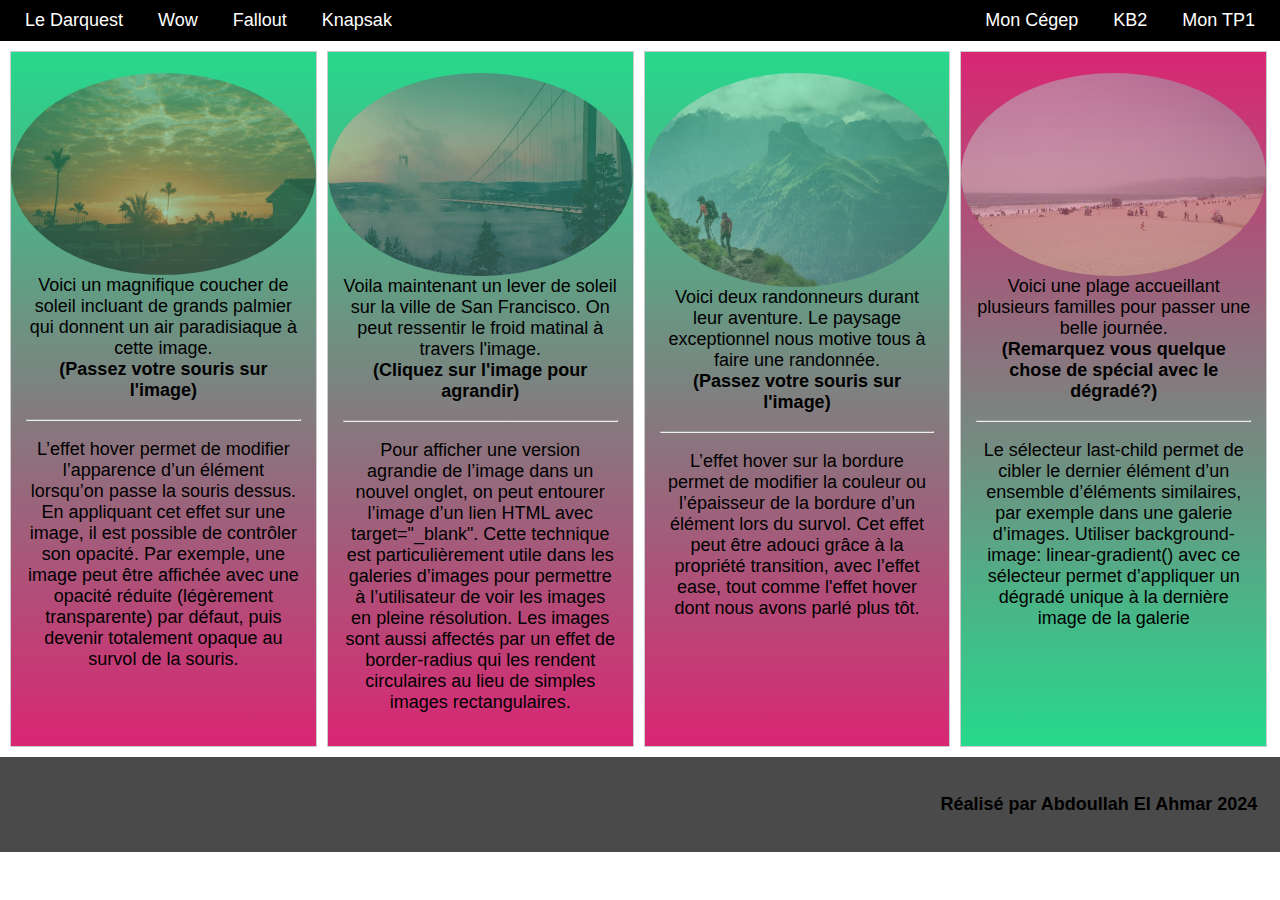
<file: index.html>
<!DOCTYPE html>
<html lang="fr">

<head>
    <meta charset="UTF-8">
    <meta name="viewport" content="width=device-width, initial-scale=1.0">
    <title>kb2</title>
    <link rel="stylesheet" href="css/stylekb2.css">
</head>

<body>
    <div id="conteneur">
        <header id="header">
            <nav id="nav">
                <div class="liensGauche">
                    <a href="http://167.114.152.54/~darquest1/prod/" target="_blank">Le Darquest</a>
                    <a href="wow.html" target="_blank">Wow</a>
                    <a href="fallout.html" target="_blank">Fallout</a>
                    <a href="http://167.114.152.54/~knapsak3/" target="_blank">Knapsak</a>
                </div>
                <div class="liensDroite">
                    <a href="https://clg.qc.ca/" target="_blank">Mon Cégep</a>
                    <a href="kb2.html" target="_blank">KB2</a>
                    <a href="https://abdoullah0055.github.io/TP1/index.html" target="_blank">Mon TP1</a>
                </div>
            </nav>
        </header>
        <main id="main">
            <div class="gallery">
                <a target="_blank" href="images/couchersoleil.jpg">
                    <img src="images/couchersoleil.jpg" alt="Coucher de soleil">
                </a>
                <div class="desc">
                    <p>Voici un magnifique coucher de soleil incluant de grands palmier qui donnent un air
                        paradisiaque à cette image.
                        <br>
                        <b>(Passez votre souris sur l'image)</b>
                    </p>
                    <hr>
                    <p>
                        L’effet hover permet de modifier l’apparence d’un élément lorsqu’on passe la souris dessus. En
                        appliquant cet effet sur une image, il est possible de contrôler son opacité. Par exemple, une
                        image peut être affichée avec une opacité réduite (légèrement transparente) par défaut, puis
                        devenir totalement opaque au survol de la souris.
                    </p>
                </div>
            </div>

            <div class="gallery">
                <a target="_blank" href="images/leverdesoleilsurlaville.jpg">
                    <img src="images/leverdesoleilsurlaville.jpg" alt="Lever de soleil">
                </a>
                <div class="desc">
                    <p> Voila maintenant un lever de soleil sur la ville de San Francisco. On peut ressentir
                        le froid matinal à travers l'image.
                        <br>
                        <b>(Cliquez sur l'image pour agrandir)</b>
                    </p>
                    <hr>
                    <p>
                        Pour afficher une version agrandie de l’image dans un nouvel onglet, on peut entourer l’image
                        d’un lien HTML avec target="_blank". Cette technique est particulièrement utile dans les
                        galeries d’images pour permettre à l’utilisateur de voir les images en pleine résolution. Les
                        images sont aussi affectés par un effet de border-radius qui les rendent circulaires au lieu de
                        simples images rectangulaires.
                    </p>
                </div>
            </div>

            <div class="gallery">
                <a target="_blank" href="images/randonneradeux.jpg">
                    <img src="images/randonneradeux.jpg" alt="Image de randonneur" class="image">
                </a>
                <div class="desc">
                    <p>Voici deux randonneurs durant leur aventure. Le paysage exceptionnel nous
                        motive tous à faire une randonnée.
                        <br>
                        <b>(Passez votre souris sur l'image)</b>
                    </p>
                    <hr>
                    <p>
                        L’effet hover sur la bordure permet de modifier la couleur ou l’épaisseur de la bordure d’un
                        élément
                        lors du survol. Cet effet peut être adouci grâce à la propriété transition, avec l’effet ease,
                        tout comme l'effet hover dont nous avons parlé plus tôt.
                    </p>
                </div>
            </div>

            <div class="gallery">
                <a target="_blank" href="images/plage.jpg">
                    <img src="images/plage.jpg" alt="Plage">
                </a>
                <div class="desc">
                    <p> Voici une plage accueillant plusieurs familles pour passer une belle journée.
                        <br>
                        <b>(Remarquez vous quelque chose de spécial avec le dégradé?)</b>
                    </p>
                    <hr>
                    <p>
                        Le sélecteur last-child permet de cibler le dernier élément d’un ensemble d’éléments similaires,
                        par exemple dans une galerie d’images. Utiliser background-image: linear-gradient() avec ce
                        sélecteur permet d’appliquer un dégradé unique à la dernière image de la galerie
                    </p>
                </div>
            </div>
        </main>
    </div>
    <footer id="footer">
        <h4>Réalisé par Abdoullah El Ahmar 2024</h4>
    </footer>
</body>

</html>
</file>
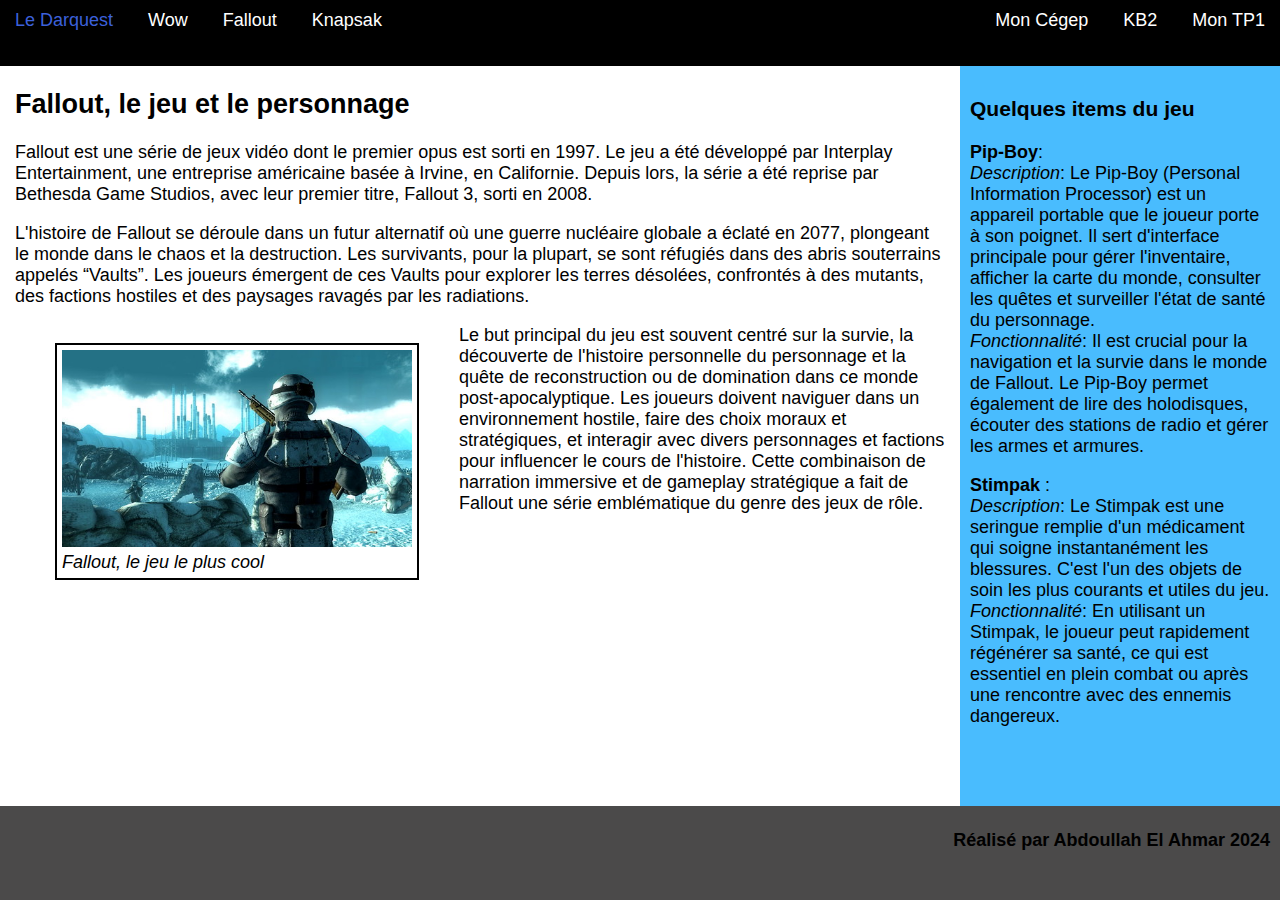
<file: fallout.html>
<!DOCTYPE html>
<html lang="fr">

<head>
    <meta charset="UTF-8">
    <meta name="viewport" content="width=device-width, initial-scale=1.0">
    <title>fallout.html</title>
    <link rel="stylesheet" href="css/styles.css">
</head>

<body>
    <div id="conteneur">
        <header id="header">
            <nav id="nav">
                <div class="liensGauche">
                    <a href="http://167.114.152.54/~darquest1/prod/" target="_blank">Le Darquest</a>
                    <a href="wow.html" target="_blank">Wow</a>
                    <a href="fallout.html" target="_blank">Fallout</a>
                    <a href="http://167.114.152.54/~knapsak3/" target="_blank">Knapsak</a>
                </div>
                <div class="liensDroite">
                    <a href="https://clg.qc.ca/" target="_blank">Mon Cégep</a>
                    <a href="kb2.html" target="_blank">KB2</a>
                    <a href="https://abdoullah0055.github.io/TP1/index.html" target="_blank">Mon TP1</a>
                </div>
            </nav>
        </header>
        <main id="main">
            <article>
                <h2>Fallout, le jeu et le personnage</h2>
                <p>Fallout est une série de jeux vidéo dont le premier opus est sorti en 1997. Le jeu a été développé
                    par Interplay Entertainment, une entreprise américaine basée à Irvine, en Californie. Depuis lors,
                    la série a été reprise par Bethesda Game Studios, avec leur premier titre, Fallout 3, sorti en 2008.
                </p>
                <p>L'histoire de Fallout se déroule dans un futur alternatif où une guerre nucléaire globale a éclaté en
                    2077, plongeant le monde dans le chaos et la destruction. Les survivants, pour la plupart, se sont
                    réfugiés dans des abris souterrains appelés “Vaults”. Les joueurs émergent de ces Vaults pour
                    explorer les terres désolées, confrontés à des mutants, des factions hostiles et des paysages
                    ravagés par les radiations.</p>
                <figure id="article">
                    <img src="images/fallaout.jpg" alt="image du jeu video Fallout">
                    <figcaption>
                        <i> Fallout, le jeu le plus cool</i>
                    </figcaption>
                </figure>
                <p>
                    Le but principal du jeu est souvent centré sur la survie, la découverte de l'histoire personnelle du
                    personnage et la quête de reconstruction ou de domination dans ce monde post-apocalyptique. Les
                    joueurs doivent naviguer dans un environnement hostile, faire des choix moraux et stratégiques, et
                    interagir avec divers personnages et factions pour influencer le cours de l'histoire. Cette
                    combinaison de narration immersive et de gameplay stratégique a fait de Fallout une série
                    emblématique du genre des jeux de rôle.
                </p>
            </article>
        </main>
        <aside id="asideFallout">
            <h3>Quelques items du jeu</h3>
            <p><b>Pip-Boy</b>:
                <br>
                <i>Description</i>: Le Pip-Boy (Personal Information Processor) est un appareil portable que le joueur
                porte à
                son poignet. Il sert d'interface principale pour gérer l'inventaire, afficher la carte du monde,
                consulter les quêtes et surveiller l'état de santé du personnage.
                <br>
                <i>Fonctionnalité</i>: Il est crucial pour la navigation et la survie dans le monde de Fallout. Le
                Pip-Boy
                permet également de lire des holodisques, écouter des stations de radio et gérer les armes et armures.
            </p>
            <p>
                <b>Stimpak</b> :
                <br>
                <i>Description</i>: Le Stimpak est une seringue remplie d'un médicament qui soigne instantanément les
                blessures. C'est l'un des objets de soin les plus courants et utiles du jeu.
                <br>
                <i>Fonctionnalité</i>: En utilisant un Stimpak, le joueur peut rapidement régénérer sa santé, ce qui est
                essentiel en plein combat ou après une rencontre avec des ennemis dangereux.
            </p>
        </aside>
        <footer id="footer">
            <h4>Réalisé par Abdoullah El Ahmar 2024</h4>
        </footer>
    </div>
</body>

</html>
</file>
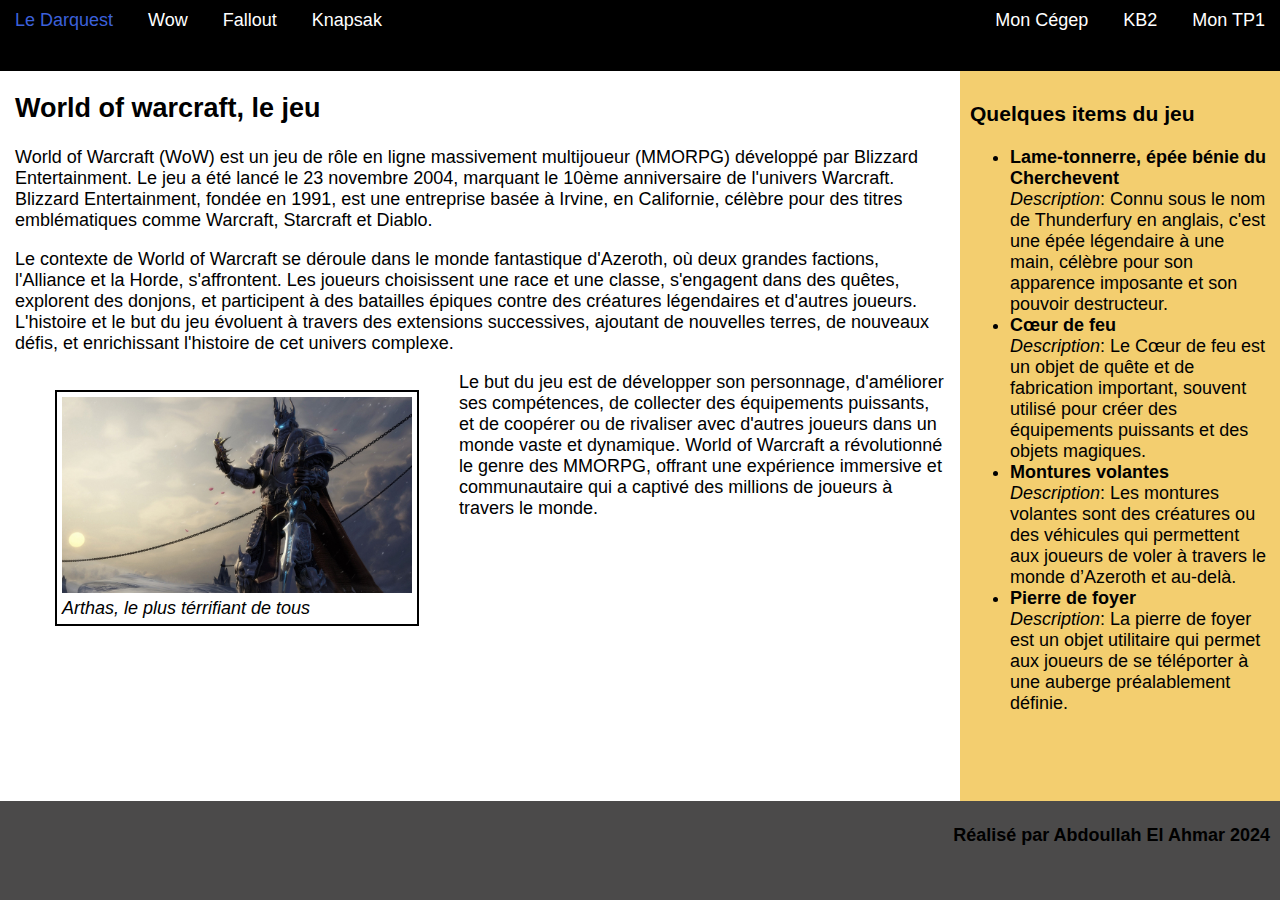
<file: wow.html>
<!DOCTYPE html>
<html lang="fr">

<head>
    <meta charset="UTF-8">
    <meta name="viewport" content="width=device-width, initial-scale=1.0">
    <title>wow.html</title>
    <link rel="stylesheet" href="css/styles.css">
</head>

<body>
    <div id="conteneur">
        <header id="header">
            <nav id="nav">
                <div class="liensGauche">
                    <a href="http://167.114.152.54/~darquest1/prod/" target="_blank">Le Darquest</a>
                    <a href="wow.html" target="_blank">Wow</a>
                    <a href="fallout.html" target="_blank">Fallout</a>
                    <a href="http://167.114.152.54/~knapsak3/" target="_blank">Knapsak</a>
                </div>
                <div class="liensDroite">
                    <a href="https://clg.qc.ca/" target="_blank">Mon Cégep</a>
                    <a href="kb2.html" target="_blank">KB2</a>
                    <a href="https://abdoullah0055.github.io/TP1/index.html" target="_blank">Mon TP1</a>
                </div>

            </nav>
        </header>
        <main id="main">
            <article>
                <h2>World of warcraft, le jeu</h2>
                <p>World of Warcraft (WoW) est un jeu de rôle en ligne massivement multijoueur (MMORPG) développé par
                    Blizzard Entertainment. Le jeu a été lancé le 23 novembre 2004, marquant le 10ème anniversaire de
                    l'univers Warcraft. Blizzard Entertainment, fondée en 1991, est une entreprise basée à Irvine, en
                    Californie, célèbre pour des titres emblématiques comme Warcraft, Starcraft et Diablo.</p>
                <p>Le contexte de World of Warcraft se déroule dans le monde fantastique d'Azeroth, où deux grandes
                    factions, l'Alliance et la Horde, s'affrontent. Les joueurs choisissent une race et une classe,
                    s'engagent dans des quêtes, explorent des donjons, et participent à des batailles épiques contre des
                    créatures légendaires et d'autres joueurs. L'histoire et le but du jeu évoluent à travers des
                    extensions successives, ajoutant de nouvelles terres, de nouveaux défis, et enrichissant l'histoire
                    de cet univers complexe.</p>
                <figure id="article">
                    <img src="images/wow.jpg" alt="image du jeu video World of warcraft">
                    <figcaption>
                        <i>Arthas, le plus térrifiant de tous</i>
                    </figcaption>
                </figure>
                <p>
                    Le but du jeu est de développer son personnage, d'améliorer ses compétences, de collecter des
                    équipements puissants, et de coopérer ou de rivaliser avec d'autres joueurs dans un monde vaste et
                    dynamique. World of Warcraft a révolutionné le genre des MMORPG, offrant une expérience immersive et
                    communautaire qui a captivé des millions de joueurs à travers le monde.
                </p>
            </article>
        </main>
        <aside id="asideWow">
            <h3>Quelques items du jeu</h3>
            <ul>
                <li><b>Lame-tonnerre, épée bénie du Cherchevent</b>
                    <br>
                    <i>Description</i>: Connu sous le nom de Thunderfury en anglais, c'est une épée légendaire à une main,
                    célèbre pour son apparence imposante et son pouvoir destructeur.
                </li>
                <li><b>Cœur de feu</b>
                    <br>
                    <i>Description</i>: Le Cœur de feu est un objet de quête et de fabrication important, souvent utilisé pour
                    créer des équipements puissants et des objets magiques.
                </li>
                <li><b>Montures volantes</b>
                    <br>
                    <i>Description</i>: Les montures volantes sont des créatures ou des véhicules qui permettent aux joueurs de
                    voler à travers le monde d’Azeroth et au-delà.
                </li>
                <li><b>Pierre de foyer</b>
                    <br>
                    <i>Description</i>: La pierre de foyer est un objet utilitaire qui permet aux joueurs de se téléporter à
                    une auberge préalablement définie.
                </li>


            </ul>
        </aside>
        <footer id="footer">
            <h4>Réalisé par Abdoullah El Ahmar 2024</h4>
        </footer>
    </div>
</body>

</html>
</file>
<file: css/stylekb2.css>
div.gallery {
    margin: 5px;
    border: 1px solid #ccc;
    float: left;
    width: 24%;
    background-image: linear-gradient(#26D98C, #D92673);

}

div.gallery:last-child {
    background-image: linear-gradient(#D92673, #26D98C);

}

div.gallery:hover {
    border: 3px solid #7a22a0;
    transition: 0.3s ease;

}

div.gallery img {
    width: 100%;
    height: auto;
    float: left;
    vertical-align: top;
    opacity: 0.5;
    border-radius: 100%;
}

div.gallery img:hover {
    opacity: 1;
    transition: 1s ease;
}

div.desc {
    padding: 15px; 
    text-align: center;
}

#conteneur {
    display: grid;
    grid-template-columns: 1fr 2fr 1fr;
    grid-template-rows: fit-content fit-content fit-content;
    grid-template-areas:
        "header header header"
        "main main main"
        "footer footer footer";
    height: auto;
    
}

body {
    font-family: Verdana, Geneva, Tahoma, sans-serif;
    font-size: large;
}


.liensGauche {
    float: left;
}

.liensDroite {
    float: right;
}

#header {
    grid-area: header;
    background-color: black;
    padding: 10px;
}

#main {
    grid-area: main;
    padding: 5px;
    display: flex;
}


footer {
    grid-area: footer;
    background-color: rgb(75, 74, 74);
    text-align: right;
    padding: 1%;
}

a {
    color: white;
    padding: 15px;
    text-decoration: none;
}

a:hover {
    color: rgb(60, 97, 219);
}

html,
body {
    height: 100%;
    margin: 0;
    padding: 0;
}
h4
{
padding-right: 10px;
}
</file>
<file: css/styles.css>
#conteneur {
    display: grid;
    grid-template-columns: 1fr 2fr 1fr;
    grid-template-rows: fit-content fit-content fit-content;
    grid-template-areas:
        "header header header"
        "main main aside"
        "main main aside"
        "footer footer footer";
    height: 100vh;

}

body {
    font-family: Verdana, Geneva, Tahoma, sans-serif;
    font-size: large;
}

.liensGauche {
    float: left;
}

.liensDroite {
    float: right;
}

#header {
    grid-area: header;
    background-color: black;
    padding-top: 10px;
    padding-bottom: 10px;

}

#nav {
    grid-area: nav;
    background-color: black;
}

#main {
    grid-area: main;
    padding-right: 15px;
    padding-left: 15px;
}

#article {
    grid-area: article;
}

#asideFallout {
    padding: 10px;
    grid-area: aside;
    background-color: rgb(73, 188, 254);
}

#asideWow {
    padding: 10px;
    grid-area: aside;
    background-color: rgb(243, 206, 111);
}

#figure {
    grid-area: figure;
}

footer {
    grid-area: footer;
    background-color: rgb(75, 74, 74);
    text-align: right;
}

#article {
    padding: 5px;
    border: solid black 2px;
}

a {
    color: white;
    padding: 15px;
    text-decoration: none;
}

a:hover {
    color: rgb(60, 97, 219);
}

img {
    max-width: 350px;
    margin: auto;
}

figure {
    background-color: white;
    border: solid black 1px;
    padding: 10px;
    width: fit-content;
    float: left;
}

html,
body {
    height: 100%;
    margin: 0;
    padding: 0;
}
h4
{
    padding-right: 10px;
}
</file>
